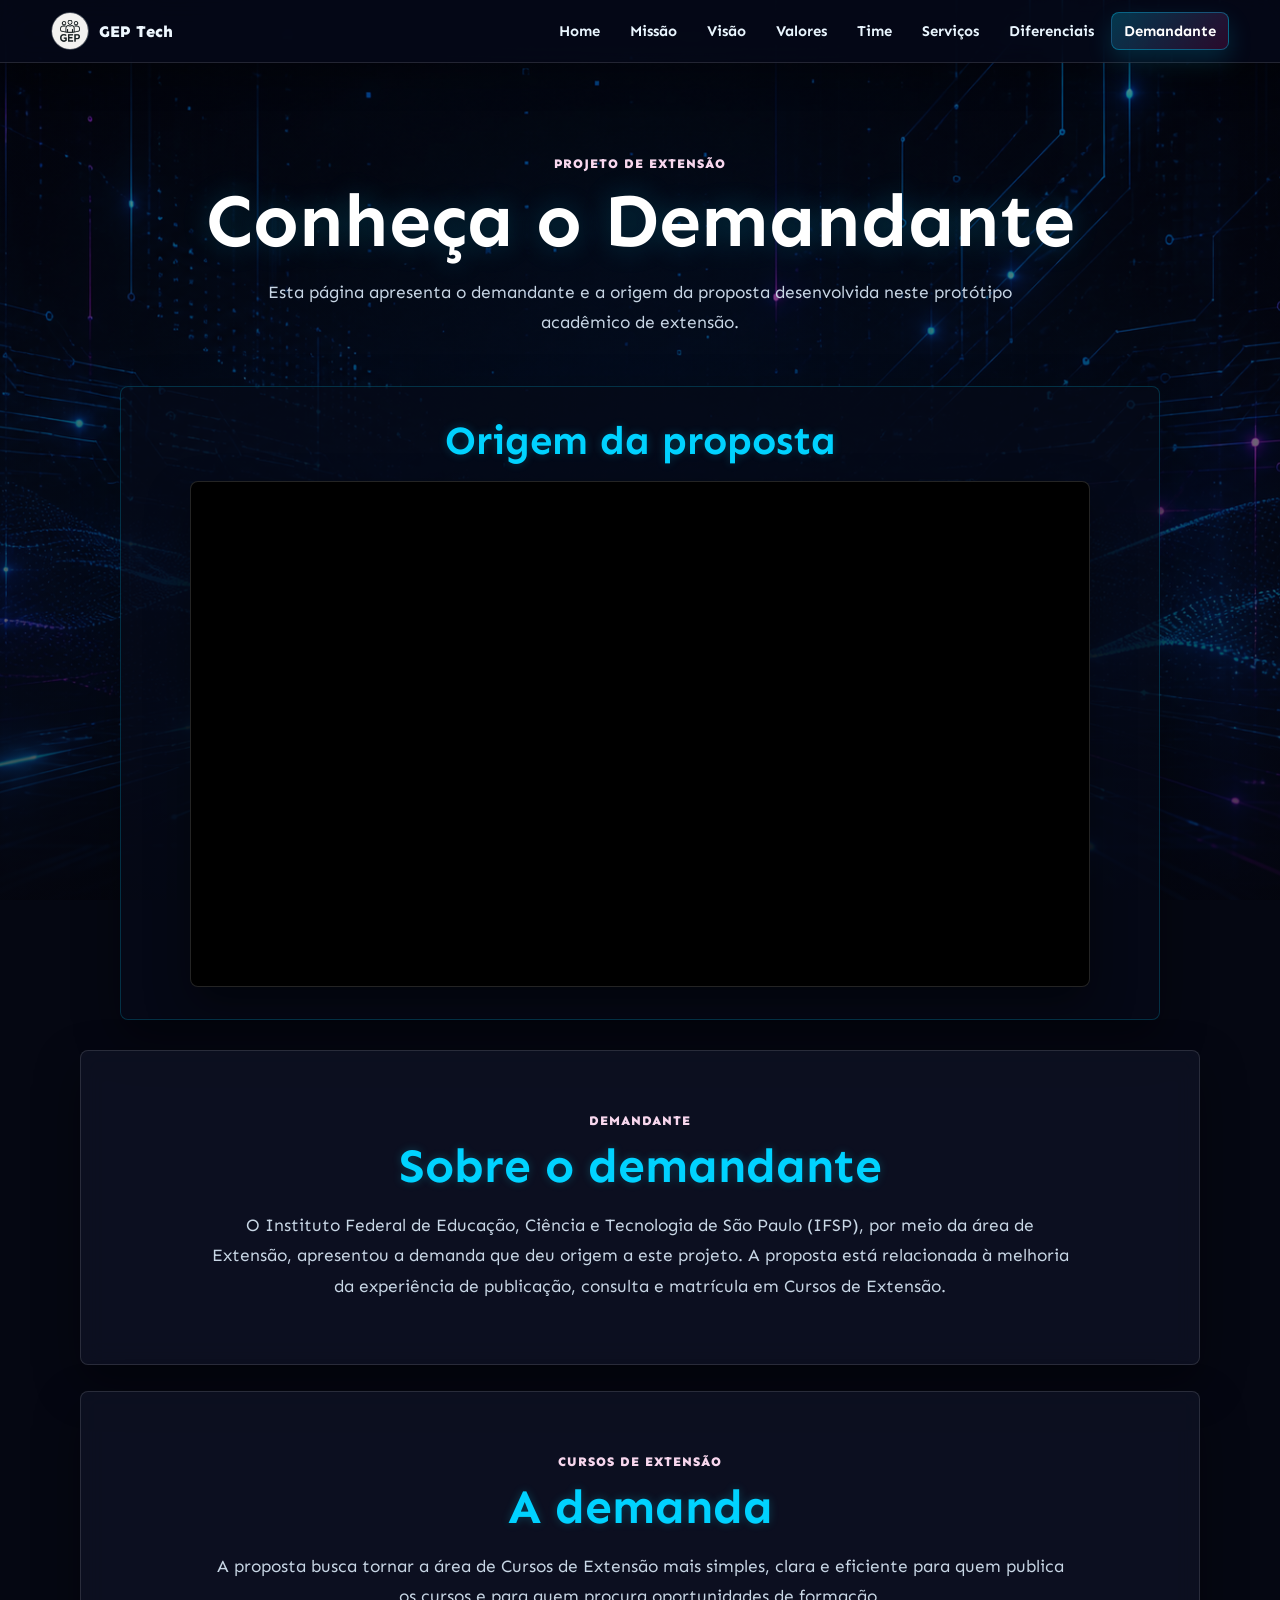
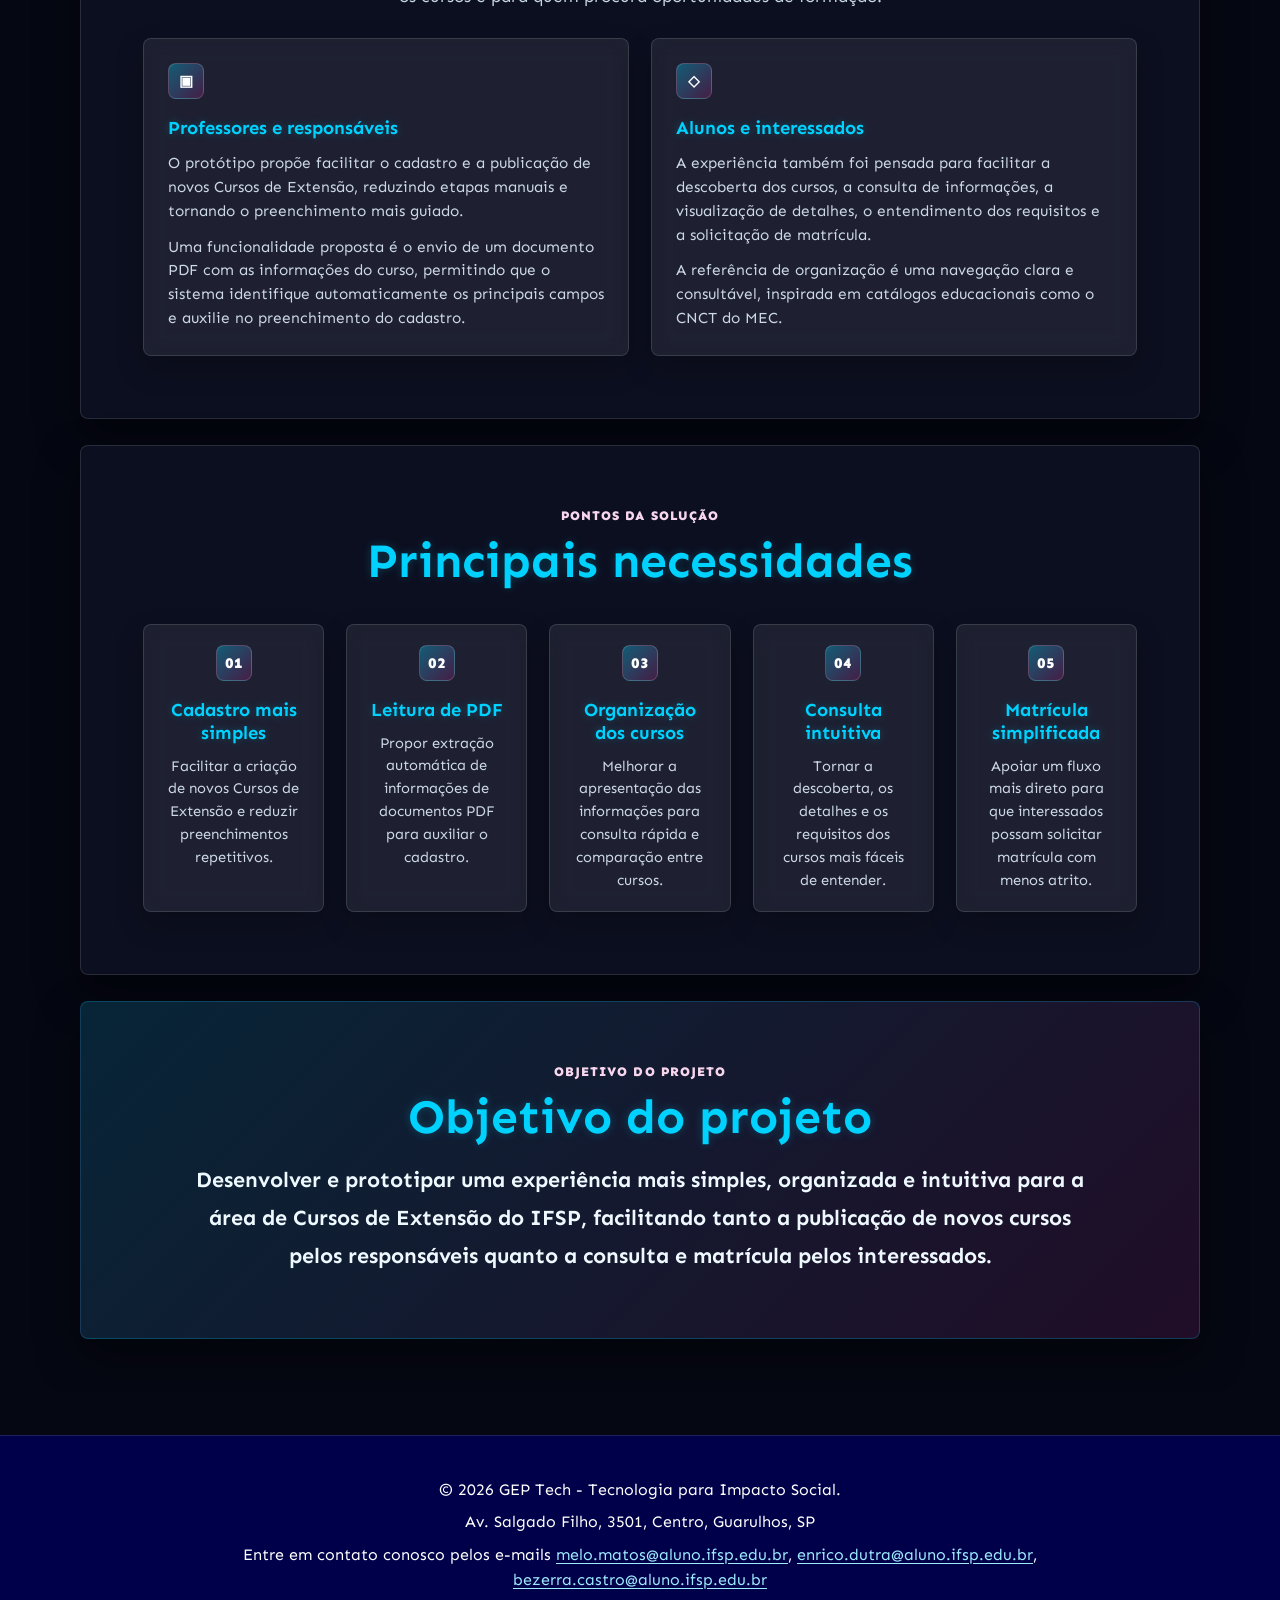
<file: demandante.html>
<!DOCTYPE html>
<html lang="pt-br">

<head>
    <meta charset="UTF-8" />
    <meta name="viewport" content="width=device-width, initial-scale=1" />
    <link href="https://fonts.googleapis.com/css2?family=Sen:wght@400..800&display=swap" rel="stylesheet" />
    <link rel="stylesheet" href="estilos/css.css" />
    <link rel="icon" href="imagens/logo.png" />
    <title>Demandante | GEP Tech</title>
</head>

<body>
    <nav class="site-nav" aria-label="Navegação principal">
        <a class="brand" href="index.html#top" aria-label="GEP Tech - início">
            <img src="imagens/logo.png" alt="Logotipo GEP Tech" />
            <span>GEP Tech</span>
        </a>
        <button class="nav-toggle" type="button" aria-expanded="false" aria-controls="menu-principal" aria-label="Abrir menu">
            <span></span>
            <span></span>
            <span></span>
        </button>
        <ul id="menu-principal" class="nav-menu">
            <li><a class="nav-link" href="index.html#top">Home</a></li>
            <li><a class="nav-link" href="index.html#mis">Missão</a></li>
            <li><a class="nav-link" href="index.html#vis">Visão</a></li>
            <li><a class="nav-link" href="index.html#val">Valores</a></li>
            <li><a class="nav-link" href="index.html#mem">Time</a></li>
            <li><a class="nav-link" href="index.html#nos">Serviços</a></li>
            <li><a class="nav-link" href="index.html#por">Diferenciais</a></li>
            <li><a class="nav-link active" href="demandante.html">Demandante</a></li>
        </ul>
    </nav>

    <main class="page-main demandante-page">
        <header class="page-hero fadeIn" id="top">
            <div class="section-kicker">Projeto de extensão</div>
            <h1>Conheça o Demandante</h1>
            <p>Esta página apresenta o demandante e a origem da proposta desenvolvida neste protótipo acadêmico de extensão.</p>
        </header>

        <section class="video-feature fadeIn" aria-labelledby="video-title">
            <h2 id="video-title">Origem da proposta</h2>
            <div class="video-frame">
                <iframe src="https://www.youtube.com/embed/Ma6cRzx2S7Q" title="Vídeo sobre o demandante e a proposta do projeto de extensão" allow="accelerometer; autoplay; clipboard-write; encrypted-media; gyroscope; picture-in-picture; web-share" allowfullscreen></iframe>
            </div>
        </section>

        <section class="txt demandante-section fadeIn" aria-labelledby="sobre-demandante">
            <div class="section-kicker">Demandante</div>
            <h2 id="sobre-demandante">Sobre o demandante</h2>
            <p>O Instituto Federal de Educação, Ciência e Tecnologia de São Paulo (IFSP), por meio da área de Extensão, apresentou a demanda que deu origem a este projeto. A proposta está relacionada à melhoria da experiência de publicação, consulta e matrícula em Cursos de Extensão.</p>
        </section>

        <section class="txt demandante-section fadeIn" aria-labelledby="a-demanda">
            <div class="section-kicker">Cursos de Extensão</div>
            <h2 id="a-demanda">A demanda</h2>
            <p>A proposta busca tornar a área de Cursos de Extensão mais simples, clara e eficiente para quem publica os cursos e para quem procura oportunidades de formação.</p>
            <div class="audience-grid">
                <article class="membro-card audience-card">
                    <span class="card-icon" aria-hidden="true">▣</span>
                    <h3>Professores e responsáveis</h3>
                    <p>O protótipo propõe facilitar o cadastro e a publicação de novos Cursos de Extensão, reduzindo etapas manuais e tornando o preenchimento mais guiado.</p>
                    <p>Uma funcionalidade proposta é o envio de um documento PDF com as informações do curso, permitindo que o sistema identifique automaticamente os principais campos e auxilie no preenchimento do cadastro.</p>
                </article>
                <article class="membro-card audience-card">
                    <span class="card-icon" aria-hidden="true">◇</span>
                    <h3>Alunos e interessados</h3>
                    <p>A experiência também foi pensada para facilitar a descoberta dos cursos, a consulta de informações, a visualização de detalhes, o entendimento dos requisitos e a solicitação de matrícula.</p>
                    <p>A referência de organização é uma navegação clara e consultável, inspirada em catálogos educacionais como o CNCT do MEC.</p>
                </article>
            </div>
        </section>

        <section class="txt demandante-section fadeIn" aria-labelledby="necessidades">
            <div class="section-kicker">Pontos da solução</div>
            <h2 id="necessidades">Principais necessidades</h2>
            <div class="membros-grid needs-grid">
                <article class="membro-card need-card">
                    <span class="card-icon" aria-hidden="true">01</span>
                    <h3>Cadastro mais simples</h3>
                    <p>Facilitar a criação de novos Cursos de Extensão e reduzir preenchimentos repetitivos.</p>
                </article>
                <article class="membro-card need-card">
                    <span class="card-icon" aria-hidden="true">02</span>
                    <h3>Leitura de PDF</h3>
                    <p>Propor extração automática de informações de documentos PDF para auxiliar o cadastro.</p>
                </article>
                <article class="membro-card need-card">
                    <span class="card-icon" aria-hidden="true">03</span>
                    <h3>Organização dos cursos</h3>
                    <p>Melhorar a apresentação das informações para consulta rápida e comparação entre cursos.</p>
                </article>
                <article class="membro-card need-card">
                    <span class="card-icon" aria-hidden="true">04</span>
                    <h3>Consulta intuitiva</h3>
                    <p>Tornar a descoberta, os detalhes e os requisitos dos cursos mais fáceis de entender.</p>
                </article>
                <article class="membro-card need-card">
                    <span class="card-icon" aria-hidden="true">05</span>
                    <h3>Matrícula simplificada</h3>
                    <p>Apoiar um fluxo mais direto para que interessados possam solicitar matrícula com menos atrito.</p>
                </article>
            </div>
        </section>

        <section class="txt objective-section fadeIn" aria-labelledby="objetivo-projeto">
            <div class="section-kicker">Objetivo do projeto</div>
            <h2 id="objetivo-projeto">Objetivo do projeto</h2>
            <p>Desenvolver e prototipar uma experiência mais simples, organizada e intuitiva para a área de Cursos de Extensão do IFSP, facilitando tanto a publicação de novos cursos pelos responsáveis quanto a consulta e matrícula pelos interessados.</p>
        </section>
    </main>

    <footer>
        <p>&copy; 2026 GEP Tech - Tecnologia para Impacto Social.</p>
        <p>Av. Salgado Filho, 3501, Centro, Guarulhos, SP</p>
        <p>Entre em contato conosco pelos e-mails <a href="mailto:melo.matos@aluno.ifsp.edu.br" class="emailLink">melo.matos@aluno.ifsp.edu.br</a>, <a href="mailto:enrico.dutra@aluno.ifsp.edu.br" class="emailLink">enrico.dutra@aluno.ifsp.edu.br</a>, <a href="mailto:bezerra.castro@aluno.ifsp.edu.br" class="emailLink">bezerra.castro@aluno.ifsp.edu.br</a></p>
    </footer>

    <button id="topBtn" title="Voltar ao topo" aria-label="Voltar ao topo">↑</button>
    <script src="scripts/jscript.js"></script>
</body>

</html>
</file>
<file: estilos/css.css>
* {
    box-sizing: border-box;
}

:root {
    --bg: #050712;
    --panel: rgba(16, 20, 38, 0.72);
    --panel-strong: rgba(10, 13, 28, 0.88);
    --line: rgba(255, 255, 255, 0.12);
    --line-strong: rgba(0, 210, 255, 0.35);
    --text: #eef7ff;
    --muted: #c8d6e5;
    --cyan: #00d2ff;
    --blue: #3a7bd5;
    --magenta: #d3188d;
    --focus: #7ee7ff;
    --shadow: 0 18px 45px rgba(0, 0, 0, 0.38);
}

html {
    width: 100%;
    min-height: 100%;
    background: var(--bg);
    scroll-behavior: smooth;
}

body {
    min-height: 100%;
    width: 100%;
    margin: 0;
    padding: 0;
    position: relative;
    isolation: isolate;
    font-family: 'Sen', Arial, sans-serif;
    overflow-x: hidden;
    color: var(--text);
    background: transparent;
}

body::before {
    content: "";
    position: fixed;
    inset: 0;
    z-index: -1;
    background-image: linear-gradient(rgba(5, 7, 18, 0.42), rgba(5, 7, 18, 0.72)), url('../imagens/fundo_tech_hd.png');
    background-size: cover;
    background-position: center center;
    background-repeat: no-repeat;
    pointer-events: none;
}

body.nav-open {
    overflow: hidden;
}

a {
    color: inherit;
}

a:focus-visible,
button:focus-visible {
    outline: 3px solid var(--focus);
    outline-offset: 3px;
}

main {
    padding-top: 80px;
}

.site-nav {
    position: fixed;
    top: 0;
    left: 0;
    width: 100%;
    z-index: 1000;
    display: flex;
    align-items: center;
    justify-content: space-between;
    gap: 24px;
    padding: 12px clamp(18px, 4vw, 56px);
    background: rgba(5, 9, 25, 0.82);
    border-bottom: 1px solid var(--line);
    box-shadow: 0 14px 32px rgba(0, 0, 0, 0.28);
    backdrop-filter: blur(16px);
}

.brand {
    display: inline-flex;
    align-items: center;
    gap: 10px;
    color: var(--text);
    text-decoration: none;
    font-size: 1.02rem;
    font-weight: 800;
    letter-spacing: 0;
    white-space: nowrap;
}

.brand img {
    width: 38px;
    height: 38px;
    border-radius: 50%;
    object-fit: cover;
    clip-path: circle(50%);
    border: 1px solid rgba(255, 255, 255, 0.28);
    box-shadow: 0 0 18px rgba(0, 210, 255, 0.28);
}

.nav-menu {
    list-style: none;
    display: flex;
    align-items: center;
    justify-content: flex-end;
    gap: 4px;
    padding: 0;
    margin: 0;
}

.nav-menu li {
    margin: 0;
}

.nav-link {
    display: inline-flex;
    align-items: center;
    justify-content: center;
    min-height: 38px;
    padding: 8px 12px;
    color: #eaf6ff;
    text-decoration: none;
    font-size: 0.93rem;
    font-weight: 700;
    border-radius: 8px;
    border: 1px solid transparent;
    transition: background-color 0.2s ease, border-color 0.2s ease, color 0.2s ease, transform 0.2s ease;
}

.nav-link:hover,
.nav-link:focus-visible {
    color: #ffffff;
    background: rgba(0, 210, 255, 0.13);
    border-color: rgba(0, 210, 255, 0.25);
    transform: translateY(-1px);
}

.nav-link.active {
    color: #ffffff;
    background: linear-gradient(135deg, rgba(0, 210, 255, 0.24), rgba(211, 24, 141, 0.18));
    border-color: var(--line-strong);
    box-shadow: 0 10px 24px rgba(0, 210, 255, 0.16);
}

.nav-toggle {
    display: none;
    width: 42px;
    height: 42px;
    border: 1px solid var(--line);
    border-radius: 8px;
    background: rgba(255, 255, 255, 0.06);
    color: var(--text);
    cursor: pointer;
    align-items: center;
    justify-content: center;
    flex-direction: column;
    gap: 5px;
}

.nav-toggle span {
    display: block;
    width: 20px;
    height: 2px;
    border-radius: 999px;
    background: currentColor;
}

.mainHeader {
    text-align: center;
    min-height: calc(100vh - 80px);
    padding: 72px 20px 56px;
    display: flex;
    flex-direction: column;
    justify-content: center;
    align-items: center;
}

.hero-logo-wrap {
    width: 104px;
    height: 104px;
    display: grid;
    place-items: center;
    overflow: hidden;
    border-radius: 50%;
    background: rgba(255, 255, 255, 0.08);
    border: 1px solid rgba(255, 255, 255, 0.18);
    box-shadow: 0 0 34px rgba(0, 210, 255, 0.26);
}

.hero-logo {
    width: 82px;
    height: 82px;
    object-fit: cover;
    border-radius: 50%;
    clip-path: circle(50%);
}

.tituloDecor {
    position: relative;
    display: inline-block;
    margin: 18px 0 0;
    padding: 18px 20px;
    color: transparent;
    background: linear-gradient(90deg, #ffffff 0%, #00ffff 100%);
    -webkit-background-clip: text;
    background-clip: text;
    font-weight: 800;
    font-size: clamp(3rem, 8vw, 5.8rem);
    line-height: 0.95;
    text-shadow: none;
    filter: drop-shadow(0 0 8px rgba(0, 0, 0, 0.84));
}

.tituloDecor::before {
    content: "";
    position: absolute;
    inset: 4px -18px;
    background: linear-gradient(135deg, rgba(255, 0, 128, 0.76), rgba(0, 210, 255, 0.34));
    z-index: -1;
    filter: blur(24px);
    opacity: 0.52;
    border-radius: 8px;
    animation: pulseGlow 7s infinite;
    pointer-events: none;
}

@keyframes pulseGlow {
    0%,
    100% {
        transform: scale(1);
        opacity: 0.42;
    }
    50% {
        transform: scale(1.04);
        opacity: 0.65;
    }
}

.mainHeader p,
.page-hero p,
.txt p {
    color: var(--muted);
    font-size: 1.08rem;
    line-height: 1.75;
}

.mainHeader p,
.page-hero p {
    max-width: 820px;
    margin: 18px auto 0;
}

.cta-link {
    display: inline-flex;
    align-items: center;
    justify-content: center;
    min-height: 44px;
    margin-top: 28px;
    padding: 12px 18px;
    color: #ffffff;
    font-weight: 800;
    text-decoration: none;
    border-radius: 8px;
    background: linear-gradient(135deg, var(--cyan), var(--blue));
    border: 1px solid rgba(255, 255, 255, 0.16);
    box-shadow: 0 12px 26px rgba(0, 210, 255, 0.24);
    transition: transform 0.2s ease, box-shadow 0.2s ease, filter 0.2s ease;
}

.cta-link:hover,
.cta-link:focus-visible {
    transform: translateY(-2px);
    filter: brightness(1.05);
    box-shadow: 0 16px 32px rgba(0, 210, 255, 0.34);
}

.txt {
    width: min(1120px, calc(100% - 40px));
    margin: 26px auto;
    padding: clamp(34px, 5vw, 62px);
    background: var(--panel);
    backdrop-filter: blur(12px);
    border: 1px solid var(--line);
    border-radius: 8px;
    color: var(--text);
    text-align: center;
    min-height: 72vh;
    display: flex;
    flex-direction: column;
    justify-content: center;
    box-shadow: var(--shadow);
}

.compact-section,
.demandante-section,
.objective-section,
.project-callout {
    min-height: auto;
}

.txt p {
    max-width: 860px;
    margin: 0 auto;
}

h1,
h2,
h3,
p {
    overflow-wrap: anywhere;
}

h2,
h3 {
    color: var(--cyan);
    text-shadow: 0 0 10px rgba(0, 210, 255, 0.24);
}

h2 {
    margin: 0 0 18px;
    font-size: clamp(2rem, 4vw, 3rem);
    line-height: 1.1;
}

h3 {
    margin: 10px 0 10px;
    font-size: 1.15rem;
    line-height: 1.25;
}

.section-kicker {
    margin: 0 auto 12px;
    color: #f8d7ee;
    font-size: 0.82rem;
    font-weight: 800;
    text-transform: uppercase;
    letter-spacing: 0.08em;
}

.imgCheia {
    width: min(520px, 86%);
    height: auto;
    border-radius: 8px;
    border: 1px solid rgba(255, 255, 255, 0.14);
    box-shadow: 0 16px 34px rgba(0, 0, 0, 0.32);
    transition: transform 0.3s ease, box-shadow 0.3s ease;
    display: block;
    margin: 0 auto 28px;
}

.imgCheia:hover {
    transform: translateY(-4px) scale(1.01);
    box-shadow: 0 22px 44px rgba(0, 0, 0, 0.42);
}

.carrosselCont {
    display: grid;
    grid-template-columns: 48px minmax(0, 520px) 48px;
    align-items: center;
    justify-content: center;
    gap: 14px;
    margin: 28px auto 0;
    width: 100%;
}

.carrosselVideos {
    width: 100%;
    aspect-ratio: 16 / 10;
    min-height: 260px;
    position: relative;
    overflow: hidden;
    border-radius: 8px;
    padding: 0;
}

.slide {
    display: flex;
    flex-direction: column;
    align-items: center;
    position: absolute;
    width: 100%;
    inset: 0;
    opacity: 0;
    transform: scale(0.97);
    transition: opacity 0.45s ease-in-out, transform 0.45s ease-in-out;
    overflow: hidden;
}

.slide.ativo {
    opacity: 1;
    transform: scale(1);
    z-index: 1;
}

.slide video {
    display: block;
    width: 100%;
    height: calc(100% - 42px);
    object-fit: cover;
    border-radius: 8px;
    background-color: #000;
}

.slide p {
    height: 42px;
    margin: 0;
    display: flex;
    align-items: center;
    justify-content: center;
    color: var(--text);
    font-weight: 700;
    font-size: 0.98rem;
}

.btnAnt,
.btnProx {
    width: 48px;
    height: 48px;
    display: grid;
    place-items: center;
    background: rgba(255, 255, 255, 0.08);
    color: var(--cyan);
    border: 1px solid rgba(0, 210, 255, 0.24);
    border-radius: 8px;
    font-size: 2rem;
    cursor: pointer;
    transition: transform 0.2s ease, color 0.2s ease, background-color 0.2s ease;
    text-shadow: 0 0 12px rgba(0, 210, 255, 0.45);
}

.btnAnt:hover,
.btnProx:hover {
    transform: translateY(-2px);
    color: #ffffff;
    background: rgba(0, 210, 255, 0.18);
}

.membros-grid {
    display: grid;
    grid-template-columns: repeat(3, minmax(0, 1fr));
    gap: 22px;
    padding: 18px 0 0;
    width: 100%;
}

.membro-card {
    background: rgba(255, 255, 255, 0.065);
    backdrop-filter: blur(10px);
    border: 1px solid rgba(255, 255, 255, 0.13);
    border-radius: 8px;
    padding: 24px;
    text-align: center;
    box-shadow: 0 12px 28px rgba(0, 0, 0, 0.22);
    transition: transform 0.22s ease, box-shadow 0.22s ease, border-color 0.22s ease;
    min-width: 0;
}

.membro-card:hover {
    transform: translateY(-6px);
    border-color: rgba(0, 210, 255, 0.28);
    box-shadow: 0 18px 34px rgba(0, 0, 0, 0.32);
}

.membro-card p {
    font-size: 0.96rem;
    padding: 0;
    color: #cdd8e5;
    line-height: 1.55;
}

.membro-card h3 a {
    color: inherit;
    text-decoration: none;
}

.membro-card h3 a:hover {
    text-decoration: underline;
}

.card-icon {
    display: inline-flex;
    align-items: center;
    justify-content: center;
    min-width: 36px;
    height: 36px;
    margin-bottom: 8px;
    padding: 0 8px;
    border-radius: 8px;
    color: #ffffff;
    font-size: 0.92rem;
    font-weight: 800;
    background: linear-gradient(135deg, rgba(0, 210, 255, 0.34), rgba(211, 24, 141, 0.22));
    border: 1px solid rgba(255, 255, 255, 0.16);
}

.swot-mini {
    margin-top: 12px;
    font-size: 0.88rem;
    color: #d9e8f7;
}

.btn-swot {
    margin-top: 16px;
    padding: 10px 14px;
    border: 1px solid rgba(255, 255, 255, 0.14);
    background: linear-gradient(135deg, var(--cyan), var(--blue));
    color: #fff;
    border-radius: 8px;
    cursor: pointer;
    font-weight: 800;
    font-size: 0.95rem;
    transition: transform 0.18s ease, box-shadow 0.18s ease, filter 0.18s ease;
    box-shadow: 0 10px 22px rgba(0, 210, 255, 0.18);
}

.btn-swot:hover,
.btn-swot:focus-visible {
    transform: translateY(-2px);
    filter: brightness(1.04);
    box-shadow: 0 14px 28px rgba(0, 210, 255, 0.28);
}

.project-callout,
.objective-section {
    background: linear-gradient(135deg, rgba(0, 210, 255, 0.13), rgba(211, 24, 141, 0.12)), var(--panel-strong);
    border-color: rgba(0, 210, 255, 0.22);
}

footer {
    width: 100%;
    margin-top: 42px;
    padding: 34px 20px;
    text-align: center;
    background: rgba(0, 0, 82, 0.88);
    color: #ffffff;
    border-top: 1px solid rgba(255, 255, 255, 0.12);
}

footer p {
    max-width: 980px;
    margin: 8px auto;
    line-height: 1.55;
}

.emailLink {
    color: #9eeaff;
    text-decoration: underline;
    text-underline-offset: 3px;
}

#topBtn {
    display: none;
    position: fixed;
    bottom: 26px;
    right: 26px;
    z-index: 100;
    width: 44px;
    height: 44px;
    background: rgba(128, 0, 32, 0.92);
    color: white;
    border: 1px solid rgba(255, 255, 255, 0.18);
    border-radius: 8px;
    cursor: pointer;
    font-size: 1.2rem;
    transition: opacity 0.3s ease, transform 0.3s ease;
}

#topBtn:hover {
    transform: translateY(-2px);
}

.fadeIn {
    opacity: 0;
    transform: translateY(26px);
    transition: opacity 0.6s ease, transform 0.6s ease;
}

.fadeIn.visible {
    opacity: 1;
    transform: translateY(0);
}

.page-main {
    width: 100%;
    padding-bottom: 28px;
}

.page-hero {
    width: min(1040px, calc(100% - 40px));
    margin: 0 auto 24px;
    padding: clamp(44px, 8vw, 76px) clamp(22px, 5vw, 56px) 24px;
    text-align: center;
}

.page-hero h1 {
    margin: 0;
    color: #ffffff;
    font-size: clamp(2.4rem, 7vw, 4.7rem);
    line-height: 1.02;
    text-shadow: 0 0 28px rgba(0, 210, 255, 0.22);
}

.video-feature {
    width: min(1040px, calc(100% - 40px));
    margin: 0 auto 30px;
    padding: clamp(20px, 4vw, 32px);
    text-align: center;
    background: rgba(6, 10, 24, 0.72);
    border: 1px solid rgba(0, 210, 255, 0.2);
    border-radius: 8px;
    box-shadow: var(--shadow);
}

.video-feature h2 {
    font-size: clamp(1.7rem, 4vw, 2.5rem);
}

.video-frame {
    width: min(900px, 100%);
    margin: 18px auto 0;
    aspect-ratio: 16 / 9;
    border-radius: 8px;
    overflow: hidden;
    background: #000;
    border: 1px solid rgba(255, 255, 255, 0.14);
    box-shadow: 0 20px 44px rgba(0, 0, 0, 0.45);
}

.video-frame iframe {
    width: 100%;
    height: 100%;
    display: block;
    border: 0;
}

.demandante-page .txt {
    align-items: center;
}

.audience-grid {
    display: grid;
    grid-template-columns: repeat(2, minmax(0, 1fr));
    gap: 22px;
    width: 100%;
    margin-top: 26px;
}

.audience-card {
    text-align: left;
}

.audience-card p {
    margin: 12px 0 0;
    text-align: left;
}

.needs-grid {
    grid-template-columns: repeat(5, minmax(0, 1fr));
}

.need-card {
    padding: 20px;
}

.need-card p {
    font-size: 0.92rem;
}

.objective-section p {
    max-width: 900px;
    color: #eef9ff;
    font-size: clamp(1.1rem, 2vw, 1.35rem);
    font-weight: 700;
}

.modal-open {
    overflow: hidden;
}

.modal {
    position: fixed;
    inset: 0;
    display: none;
    align-items: center;
    justify-content: center;
    z-index: 2000;
}

.modal.open {
    display: flex;
}

.modal-overlay {
    position: absolute;
    inset: 0;
    background: rgba(0, 0, 0, 0.66);
    backdrop-filter: blur(4px);
}

.modal-content {
    position: relative;
    z-index: 2100;
    width: 820px;
    max-width: calc(100% - 32px);
    max-height: 82vh;
    overflow: auto;
    background: linear-gradient(180deg, rgba(20, 20, 35, 0.98), rgba(12, 12, 25, 0.98));
    border-radius: 8px;
    padding: 22px 24px;
    color: #eaf6ff;
    box-shadow: 0 18px 50px rgba(0, 0, 0, 0.65);
    border: 1px solid rgba(255, 255, 255, 0.1);
}

.modal-header {
    display: flex;
    align-items: center;
    justify-content: space-between;
    gap: 12px;
    margin-bottom: 8px;
}

.modal-header h3 {
    margin: 0;
    color: var(--cyan);
    font-size: 1.25rem;
}

.modal-close {
    border: none;
    background: transparent;
    color: #dfefff;
    font-weight: 800;
    font-size: 1.35rem;
    cursor: pointer;
    padding: 6px 8px;
    border-radius: 8px;
    transition: background 0.18s ease, transform 0.12s ease;
}

.modal-close:hover,
.modal-close:focus-visible {
    background: rgba(255, 255, 255, 0.08);
    transform: translateY(-2px);
}

.modal-body p {
    margin: 10px 0;
    line-height: 1.6;
    color: #dfefff;
    font-size: 0.98rem;
}

.modal-grid {
    display: grid;
    grid-template-columns: 1fr 1fr;
    gap: 16px;
    margin-top: 12px;
}

.modal-grid .box {
    background: rgba(255, 255, 255, 0.04);
    padding: 14px;
    border-radius: 8px;
    border: 1px solid rgba(255, 255, 255, 0.08);
}

.modal-grid .box strong {
    display: block;
    margin-bottom: 8px;
    color: var(--cyan);
}

.modal-grid ul {
    margin: 0;
    padding-left: 18px;
}

.modal-grid li {
    margin: 6px 0;
    color: #dcefff;
}

.modal-footer {
    margin-top: 14px;
    font-size: 0.9rem;
    color: #cfefff;
    text-align: right;
}

img,
video {
    max-width: 100%;
    height: auto;
    display: block;
}

body,
main,
section,
header,
footer {
    max-width: 100%;
    overflow-x: hidden;
}


@media (max-width: 700px) {
    body::before {
        background-image: linear-gradient(rgba(5, 7, 18, 0.40), rgba(5, 7, 18, 0.72)), url('../imagens/fundo_tech_mobile.png');
        background-position: center center;
    }
}
@media (max-width: 1080px) {
    .site-nav {
        gap: 14px;
        padding-inline: 22px;
    }

    .nav-link {
        padding-inline: 9px;
        font-size: 0.88rem;
    }

    .needs-grid {
        grid-template-columns: repeat(2, minmax(0, 1fr));
    }
}

@media (max-width: 860px) {
    main {
        padding-top: 72px;
    }

    .site-nav {
        min-height: 66px;
    }

    .nav-toggle {
        display: inline-flex;
    }

    .nav-menu {
        position: fixed;
        top: 66px;
        left: 0;
        right: 0;
        display: grid;
        grid-template-columns: 1fr;
        gap: 6px;
        padding: 14px 20px 20px;
        background: rgba(5, 9, 25, 0.96);
        border-bottom: 1px solid var(--line);
        box-shadow: 0 18px 32px rgba(0, 0, 0, 0.34);
        transform: translateY(-120%);
        opacity: 0;
        pointer-events: none;
        transition: transform 0.24s ease, opacity 0.24s ease;
    }

    .nav-menu.is-open {
        transform: translateY(0);
        opacity: 1;
        pointer-events: auto;
    }

    .nav-link {
        justify-content: flex-start;
        min-height: 44px;
        width: 100%;
        padding: 10px 12px;
        font-size: 1rem;
    }

    .mainHeader {
        min-height: calc(100vh - 72px);
        padding-top: 54px;
    }

    .txt,
    .video-feature,
    .page-hero {
        width: min(100% - 28px, 1120px);
    }

    .txt {
        padding: 30px 18px;
        min-height: auto;
    }

    .membros-grid,
    .audience-grid {
        grid-template-columns: 1fr;
    }

    .carrosselCont {
        grid-template-columns: 42px minmax(0, 1fr) 42px;
        gap: 8px;
    }

    .btnAnt,
    .btnProx {
        width: 42px;
        height: 42px;
        font-size: 1.7rem;
    }

    .carrosselVideos {
        min-height: 230px;
    }

    .modal-content {
        width: calc(100% - 24px);
        padding: 16px;
    }

    .modal-grid {
        grid-template-columns: 1fr;
    }
}

@media (max-width: 520px) {
    .site-nav {
        padding-inline: 14px;
    }

    .brand span {
        font-size: 0.95rem;
    }

    .brand img {
        width: 34px;
        height: 34px;
    }

    .mainHeader p,
    .page-hero p,
    .txt p {
        font-size: 1rem;
        line-height: 1.65;
    }

    .hero-logo-wrap {
        width: 88px;
        height: 88px;
    }

    .hero-logo {
        width: 70px;
        height: 70px;
    }

    .tituloDecor {
        padding-inline: 8px;
    }

    .membro-card {
        padding: 20px 16px;
    }

    .carrosselCont {
        grid-template-columns: 1fr 1fr;
    }

    .carrosselVideos {
        grid-column: 1 / -1;
        grid-row: 1;
        min-height: 210px;
    }

    .btnAnt,
    .btnProx {
        grid-row: 2;
        width: 100%;
    }

    .video-feature {
        padding: 16px;
    }

    footer {
        padding: 28px 14px;
    }

    #topBtn {
        right: 16px;
        bottom: 16px;
    }
}
</file>
